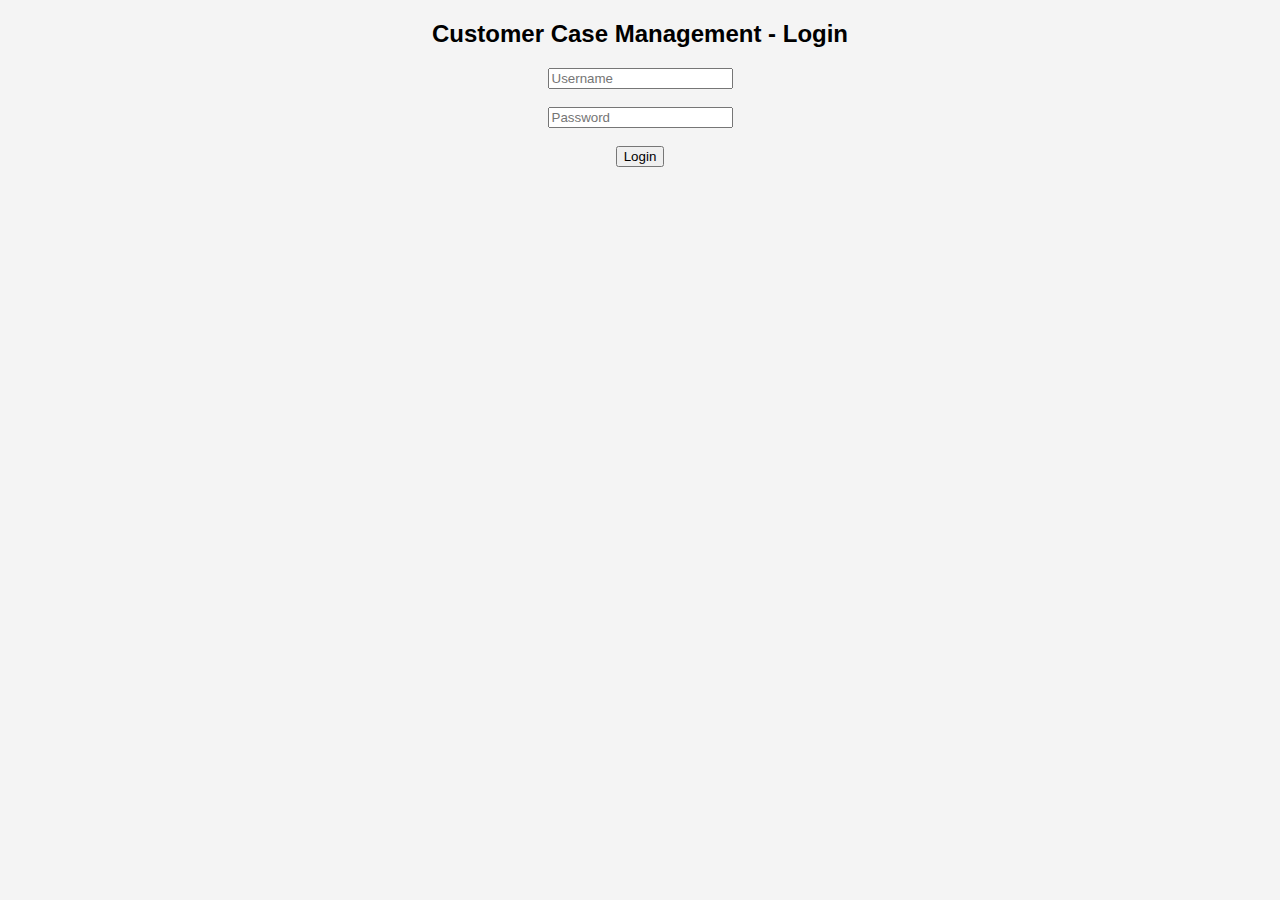
<file: login.html>
<!DOCTYPE html>
<html lang="en">
<head>
    <meta charset="UTF-8">
    <meta name="viewport" content="width=device-width, initial-scale=1.0">
    <title>Login</title>
    <link rel="stylesheet" href="styles.css">
</head>
<body>
    <h2>Customer Case Management - Login</h2>
    <form id="login-form">
        <input type="text" id="username" placeholder="Username" required><br/><br/>
        <input type="password" id="password" placeholder="Password" required><br/><br/>
        <button type="submit">Login</button>
    </form>    

    <script src="app.js"></script>
</body>
</html>
</file>
<file: styles.css>
/* Global Styling */
body {
    font-family: Arial, sans-serif;
    text-align: center;
    background-color: #f4f4f4;
    margin: 0;
    padding: 0;
}

/* Navigation Bar */
.navbar {
    background-color: #333;
    padding: 10px;
    display: flex;
    justify-content: center;
    gap: 10px;
}

.navbar button {
    background-color: #007bff;
    color: white;
    border: none;
    padding: 10px 15px;
    cursor: pointer;
}

.navbar button:hover {
    background-color: #0056b3;
}

/* Search Bar */
#search-bar {
    width: 50%;
    padding: 10px;
    margin: 20px 0;
    border: 1px solid #ccc;
}

/* Case List Table */
table {
    width: 80%;
    margin: auto;
    border-collapse: collapse;
    background-color: white;
}

th, td {
    border: 1px solid #ddd;
    padding: 10px;
}

th {
    background-color: #007bff;
    color: white;
}

tbody tr:hover {
    background-color: #ddd;
    cursor: pointer;
}

/* Modal for Editing Case */
.modal {
    display: none;
    position: fixed;
    top: 0;
    left: 0;
    width: 100%;
    height: 100%;
    background-color: rgba(0, 0, 0, 0.5);
    justify-content: center;
    align-items: center;
}

.modal-content {
    background: white;
    padding: 20px;
    width: 300px;
    border-radius: 5px;
    text-align: center;
}

.close {
    float: right;
    cursor: pointer;
    font-size: 20px;
}
/* Modal Styling */
.modal {
    display: none;
    position: fixed;
    top: 0;
    left: 0;
    width: 100%;
    height: 100%;
    background-color: rgba(0, 0, 0, 0.5);
    justify-content: center;
    align-items: center;
}

.modal-content {
    background: white;
    padding: 25px;
    width: 400px;
    border-radius: 10px;
    box-shadow: 0px 4px 10px rgba(0, 0, 0, 0.2);
    text-align: left;
    position: relative;
}

.close {
    position: absolute;
    top: 10px;
    right: 15px;
    font-size: 20px;
    cursor: pointer;
    font-weight: bold;
}

h2 {
    text-align: center;
    margin-bottom: 20px;
}

/* Form Styling */
.form-group {
    margin-bottom: 15px;
}

.form-group label {
    display: block;
    font-weight: bold;
    margin-bottom: 5px;
}

.form-group input, 
.form-group textarea, 
.form-group select {
    width: 100%;
    padding: 10px;
    border: 1px solid #ccc;
    border-radius: 5px;
    font-size: 16px;
}

textarea {
    resize: vertical;
    min-height: 80px;
}

/* Save Button */
.save-btn {
    width: 100%;
    padding: 12px;
    background-color: #007bff;
    color: white;
    border: none;
    border-radius: 5px;
    font-size: 16px;
    cursor: pointer;
    transition: 0.3s;
}

.save-btn:hover {
    background-color: #0056b3;
}
/* Add Case Modal Styling */
#add-case-modal {
    display: none;
    position: fixed;
    top: 0;
    left: 0;
    width: 100%;
    height: 100%;
    background-color: rgba(0, 0, 0, 0.5);
    justify-content: center;
    align-items: center;
}

#add-case-modal .modal-content {
    background: white;
    padding: 25px;
    width: 400px;
    border-radius: 10px;
    box-shadow: 0px 4px 10px rgba(0, 0, 0, 0.2);
    text-align: left;
    position: relative;
}

#add-case-modal .close {
    position: absolute;
    top: 10px;
    right: 15px;
    font-size: 20px;
    cursor: pointer;
    font-weight: bold;
}

h2 {
    text-align: center;
    margin-bottom: 20px;
}

/* Form Styling for Add Case */
.form-group {
    margin-bottom: 15px;
}

.form-group label {
    display: block;
    font-weight: bold;
    margin-bottom: 5px;
}

.form-group input, 
.form-group textarea, 
.form-group select {
    width: 100%;
    padding: 10px;
    border: 1px solid #ccc;
    border-radius: 5px;
    font-size: 16px;
}

textarea {
    resize: vertical;
    min-height: 80px;
}

/* Save Button */
.save-btn {
    width: 100%;
    padding: 12px;
    background-color: #007bff;
    color: white;
    border: none;
    border-radius: 5px;
    font-size: 16px;
    cursor: pointer;
    transition: 0.3s;
}

.save-btn:hover {
    background-color: #0056b3;
}
/* Pagination Styling */
.pagination {
    margin-top: 20px;
    display: flex;
    justify-content: center;
    gap: 10px;
}

.pagination button {
    padding: 8px 12px;
    background-color: #007bff;
    color: white;
    border: none;
    border-radius: 5px;
    font-size: 16px;
    cursor: pointer;
    transition: 0.3s;
}

.pagination button:hover {
    background-color: #0056b3;
}

.pagination button:disabled {
    background-color: #ddd;
    cursor: not-allowed;
}
</file>
